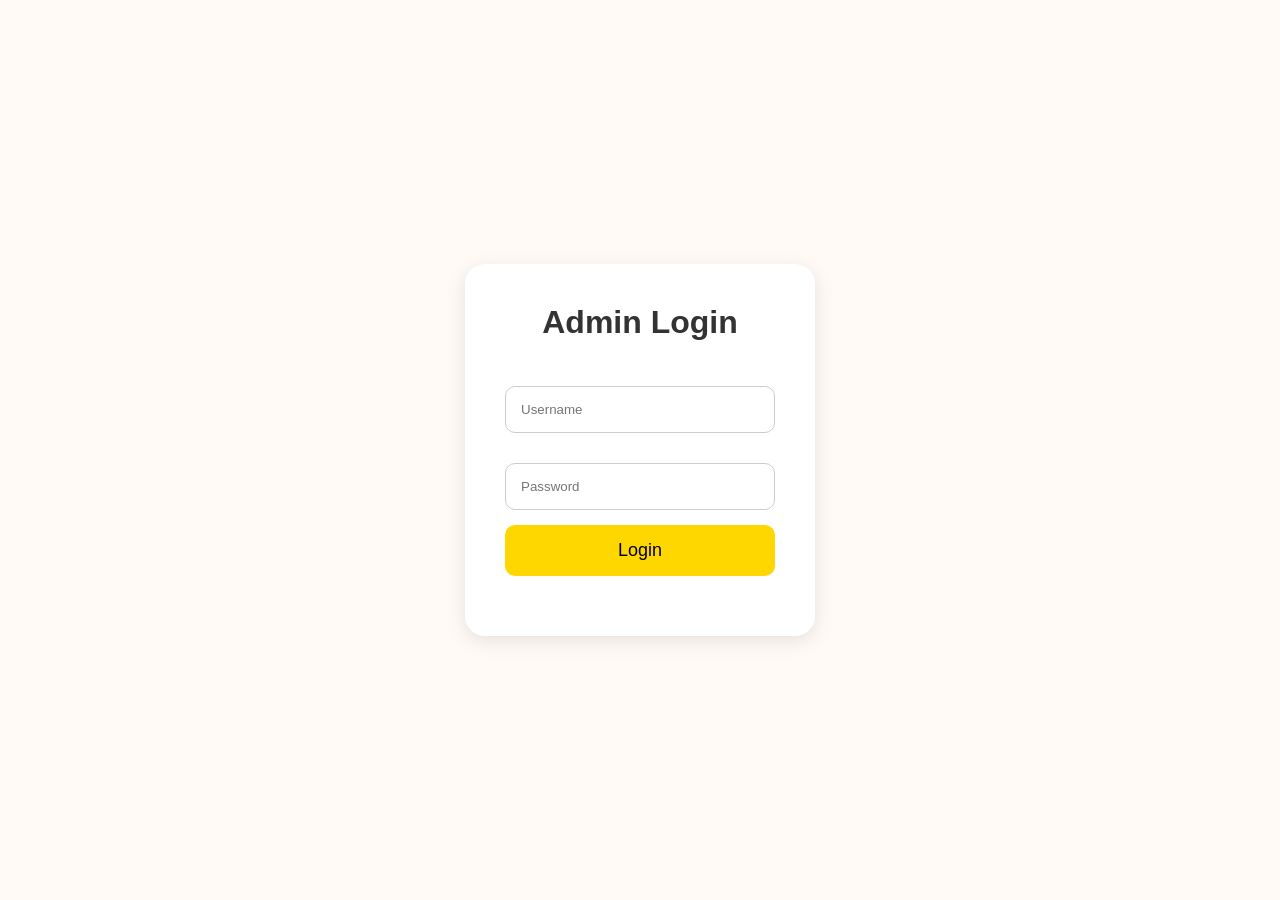
<file: login.html>
<!DOCTYPE html>
<html lang="en">

<head>

    <meta charset="UTF-8">

    <meta name="viewport"
    content="width=device-width, initial-scale=1.0">

    <title>
        Admin Login
    </title>

    <link rel="stylesheet"
    href="style.css">

</head>

<body>

    <div class="login-container">

        <div class="login-box">

            <h1>
                Admin Login
            </h1>

            <input type="text"
            id="username"
            placeholder="Username">

            <input type="password"
            id="password"
            placeholder="Password">

            <button onclick="login()">

                Login

            </button>

            <p id="errorText"></p>

        </div>

    </div>

    <script src="login.js"></script>

</body>

</html>
</file>
<file: style.css>
*{
    margin:0;
    padding:0;
    box-sizing:border-box;
    font-family:Arial,sans-serif;
    scroll-behavior:smooth;
}

body{
    background:#fffaf5;
    color:#333;
    transition:0.4s;
}

/* Dark Theme */

.dark-theme{
    background:#111;
    color:white;
}

/* Loader */

.loader{
    position:fixed;
    width:100%;
    height:100%;
    background:white;
    display:flex;
    justify-content:center;
    align-items:center;
    z-index:9999;
}

.loader-ring{
    width:80px;
    height:80px;
    border:8px solid #eee;
    border-top:8px solid gold;
    border-radius:50%;
    animation:spin 1s linear infinite;
}

@keyframes spin{

    100%{
        transform:rotate(360deg);
    }

}

/* Navbar */

.navbar{
    position:sticky;
    top:0;
    z-index:1000;

    display:flex;
    justify-content:space-between;
    align-items:center;

    padding:20px 40px;
    background:#111;

    position:sticky;

top:0;

z-index:999;

background:#111;
}

.logo{
    color:gold;
    font-size:28px;
    font-weight:bold;
}

.nav-links{
    display:flex;
    list-style:none;
    gap:25px;
}

.nav-links a{
    
    text-decoration:none;
    color:white;
}

.nav-links a:hover{
    color:gold;
}

.menu-btn{
    display:none;
    color:white;
    font-size:25px;
    cursor:pointer;
}

.search-box{
    background:white;
    padding:10px 15px;
    border-radius:30px;
}

.search-box input{
    border:none;
    outline:none;
}

.theme-btn{
    border:none;
    padding:12px;
    border-radius:50%;
    cursor:pointer;
}

.cart-icon{
    color:white;
    position:relative;
    font-size:25px;
    cursor:pointer;
}

.cart-icon span{
    position:absolute;
    top:-10px;
    right:-10px;
    background:red;
    color:white;
    padding:4px 8px;
    border-radius:50%;
    font-size:12px;
}

/* Hero */

.hero{
    height:90vh;

    background:
    linear-gradient(
        rgba(0,0,0,0.5),
        rgba(0,0,0,0.5)
    ),

    url('https://images.unsplash.com/photo-1617038220319-276d3cfab638?q=80&w=1600&auto=format&fit=crop');

    background-size:cover;
    background-position:center;

    display:flex;
    justify-content:center;
    align-items:center;
    text-align:center;
}

.hero-content{
    color:white;
    animation:fadeIn 2s ease;
}

.hero-content h1{
    font-size:65px;
}

.hero-content p{
    font-size:24px;
    margin:20px 0;
}

.hero-content button{
    padding:15px 40px;
    border:none;
    background:gold;
    border-radius:30px;
    font-size:18px;
    cursor:pointer;
    transition:0.4s;
}

.hero-content button:hover{
    box-shadow:0 0 20px gold;
}

/* Sections */

.section-title{
    text-align:center;
    font-size:42px;
    margin-bottom:50px;
}

/* Products */

.products{
    padding:80px 40px;
}

.product-container{
    display:flex;
    justify-content:center;
    gap:30px;
    flex-wrap:wrap;
}

.product-card{
    width:320px;
    background:white;
    border-radius:20px;
    overflow:hidden;
    text-align:center;
    box-shadow:0 5px 15px rgba(0,0,0,0.1);
    transition:0.4s;
}

.product-card:hover{
    transform:translateY(-10px);
    box-shadow:0 0 20px gold;
}

.product-card img{

    width:100%;

    height:300px;

    object-fit:cover;

    transition:
    transform 0.5s ease;

    cursor:pointer;
}

.product-card img:hover{
    transform:scale(1.1);
}

.product-card h3{
    margin-top:20px;
}

.product-card .price{
    margin:15px 0;
    color:#c59d00;
    font-size:22px;
}

.product-card button{
    margin:10px;
    padding:12px 25px;
    border:none;
    background:#111;
    color:white;
    border-radius:30px;
    cursor:pointer;
}

.product-card button:hover{
    background:gold;
    color:black;
}

.details-btn{
    background:gold !important;
    color:black !important;
}

/* About */

.about{
    padding:80px 20px;
    text-align:center;
}

.about p{
    max-width:800px;
    margin:auto;
    font-size:22px;
    line-height:1.8;
}

/* Contact */

.contact{
    padding:80px 20px;
    text-align:center;
}

.contact h2{
    font-size:42px;
    margin-bottom:30px;
}

.contact p{
    font-size:22px;
    margin:15px 0;
}

/* Footer */

footer{
    background:#111;
    color:white;
    text-align:center;
    padding:25px;
}

/* WhatsApp */
/*
.whatsapp-btn{
    position:fixed;
    right:30px;
    bottom:30px;

    width:65px;
    height:65px;

    background:#25d366;
    color:white;

    display:flex;
    justify-content:center;
    align-items:center;

    border-radius:50%;
    font-size:35px;
    text-decoration:none;
}*/

/* Popups */

.cart-popup,
.details-popup,
.checkout-popup,
.success-popup{

    display:none;

    position:fixed;
    width:100%;
    height:100%;
    background:rgba(0,0,0,0.5);

    top:0;
    left:0;

    justify-content:center;
    align-items:center;

    z-index:2000;
}

.cart-content,
.details-content,
.checkout-content,
.success-content{

    background:white;
    padding:40px;
    border-radius:20px;
    width:350px;
    text-align:center;
    position:relative;
}

.close-cart,
.close-details,
.close-checkout{

    position:absolute;
    right:20px;
    top:10px;

    font-size:30px;
    cursor:pointer;
}

.checkout-content input{
    width:100%;
    padding:12px;
    margin:15px 0;
}

.checkout-content button,
.checkout-btn{

    width:100%;
    padding:12px;
    border:none;
    background:gold;
    cursor:pointer;
    border-radius:10px;
}

.success-content i{
    color:green;
    font-size:70px;
    margin-bottom:20px;
}

/* Reveal Animation */

.reveal{
    opacity:0;
    transform:translateY(50px);
    transition:1s;
}

.reveal.active{
    opacity:1;
    transform:translateY(0);
}

/* Mobile */

@media(max-width:768px){

    .menu-btn{
        display:block;
    }

    .nav-links{
        position:absolute;
        top:80px;
        left:-100%;
        width:100%;
        background:#111;
        flex-direction:column;
        text-align:center;
        padding:20px 0;
        transition:0.4s;
    }

    .nav-links.active{
        left:0;
    }

    .search-box{
        display:none;
    }

    .hero-content h1{
        font-size:40px;
    }

    .hero-content p{
        font-size:18px;
    }

}

/* Admin Dashboard */

.admin-container{
    padding:50px;
}

.admin-container h1{
    text-align:center;
    margin-bottom:40px;
}

.product-form{
    max-width:500px;
    margin:auto;
    display:flex;
    flex-direction:column;
    gap:20px;
}

.product-form input{
    padding:15px;
    border:1px solid #ccc;
    border-radius:10px;
}

.product-form button{
    padding:15px;
    border:none;
    background:gold;
    cursor:pointer;
    border-radius:10px;
    font-size:18px;
}

.admin-products{
    margin-top:50px;

    display:flex;
    gap:30px;
    justify-content:center;
    flex-wrap:wrap;
}

.admin-card{
    width:300px;
    background:white;
    border-radius:20px;
    overflow:hidden;
    text-align:center;
    box-shadow:0 5px 15px rgba(0,0,0,0.1);
}

.admin-card img{
    width:100%;
    height:300px;
    object-fit:cover;
}

.admin-card h3{
    margin-top:20px;
}

.admin-card p{
    color:#c59d00;
    margin:15px 0;
    font-size:22px;
}

.admin-card button{
    margin-bottom:20px;
    padding:10px 25px;
    border:none;
    background:red;
    color:white;
    border-radius:30px;
    cursor:pointer;
}

/* Admin Buttons */

.admin-btns{
    display:flex;
    justify-content:center;
    gap:15px;
    margin:20px 0;
}

.admin-btns button{

    padding:10px 20px;

    border:none;

    border-radius:30px;

    cursor:pointer;
}

/* Edit Button */

.admin-btns button:first-child{

    background:gold;
    color:black;
}

/* Delete Button */

.admin-btns button:last-child{

    background:red;
    color:white;
}

/* Login Page */

.login-container{

    height:100vh;

    display:flex;

    justify-content:center;

    align-items:center;

    background:#fffaf5;
}

.login-box{

    width:350px;

    background:white;

    padding:40px;

    border-radius:20px;

    box-shadow:0 5px 20px rgba(0,0,0,0.1);

    text-align:center;
}

.login-box h1{
    margin-bottom:30px;
}

.login-box input{

    width:100%;

    padding:15px;

    margin:15px 0;

    border:1px solid #ccc;

    border-radius:10px;
}

.login-box button{

    width:100%;

    padding:15px;

    border:none;

    background:gold;

    border-radius:10px;

    cursor:pointer;

    font-size:18px;
}

#errorText{

    color:red;

    margin-top:20px;
}

/* Admin Header */

.admin-header{

    display:flex;

    justify-content:space-between;

    align-items:center;

    margin-bottom:40px;
}

.admin-header button{

    padding:12px 25px;

    border:none;

    background:red;

    color:white;

    border-radius:30px;

    cursor:pointer;
}

/* WhatsApp Button */
/*
.whatsapp-btn{

    width:100%;

    padding:12px;

    border:none;

    background:#25D366;

    color:white;

    font-size:16px;

    border-radius:30px;

    cursor:pointer;

    margin-top:10px;

    transition:0.3s;
}*/
/*
.whatsapp-btn:hover{

    transform:scale(1.03);

    opacity:0.9;
}*/

/* Product Buttons */

/* ===================================== */
/* PRODUCT BUTTONS FIX */
/* ===================================== */

.product-buttons{

    display:flex;

    justify-content:center;

    align-items:center;

    gap:10px;

    flex-wrap:wrap;

    margin-top:18px;

    padding:0 10px;
}

/* Common Button Style */

.product-buttons button{

    border:none;

    cursor:pointer;

    transition:0.3s ease;

    font-weight:bold;
}

/* Wishlist */

.wishlist-btn{

    width:48px;

    height:48px;

    min-width:48px;

    border-radius:50%;

    background:#111;

    color:white;

    display:flex;

    justify-content:center;

    align-items:center;

    font-size:18px;
}

/* Heart Center Fix */

.wishlist-btn i{

    display:flex;

    justify-content:center;

    align-items:center;
}

/* WhatsApp */

.whatsapp-icon-btn{

    width:48px;

    height:48px;

    min-width:48px;

    border-radius:50%;

    background:#25D366;

    color:white;

    display:flex;

    justify-content:center;

    align-items:center;

    font-size:22px;
}

/* Details Button */

.details-btn{

    padding:12px 18px;

    background:gold;

    color:black;

    border-radius:30px;

    min-width:120px;
}

/* UPI Button */

.upi-btn{

    padding:12px 18px;

    background:#5f259f;

    color:white;

    border-radius:30px;

    min-width:120px;

    text-align:center;

    line-height:1.3;
}

/* Hover */

.product-buttons button:hover{

    transform:scale(1.05);
}

/* Small WhatsApp Icon Button */

.whatsapp-icon-btn{

    width:50px;

    height:50px;

    border:none;

    border-radius:50%;

    background:#25D366;

    color:white;

    font-size:24px;

    cursor:pointer;

    display:flex;

    justify-content:center;

    align-items:center;

    transition:0.3s;
}

.whatsapp-icon-btn:hover{

    transform:scale(1.1);
}

/* View Details Button */

.details-btn{

    padding:12px 25px;

    border:none;

    border-radius:30px;

    background:gold;

    cursor:pointer;

    font-weight:bold;

    transition:0.3s;
}

.details-btn:hover{

    transform:scale(1.05);
}

/* Product Card Fix */

.product-card{

    padding-bottom:25px;
}

/* Product Details Page */

.product-details-page{

    min-height:100vh;

    display:flex;

    justify-content:center;

    align-items:center;

    padding:40px;

    background:#f8f5f0;
}

.details-card{

    display:flex;

    gap:40px;

    background:white;

    padding:30px;

    border-radius:20px;

    box-shadow:0 10px 30px rgba(0,0,0,0.1);

    max-width:1000px;

    width:100%;
}

.details-card img{

    width:400px;

    border-radius:20px;

    object-fit:cover;
}

.details-content{

    flex:1;

    display:flex;

    flex-direction:column;

    justify-content:center;
}

.details-content h1{

    font-size:40px;

    margin-bottom:20px;
}

.details-content h2{

    color:goldenrod;

    margin-bottom:20px;

    font-size:32px;
}

.details-content p{

    line-height:1.8;

    margin-bottom:30px;

    color:#555;
}

#detailsWhatsappBtn{

    padding:15px;

    border:none;

    background:#25D366;

    color:white;

    border-radius:40px;

    font-size:18px;

    cursor:pointer;

    transition:0.3s;
}

#detailsWhatsappBtn:hover{

    transform:scale(1.03);
}

/* Instagram Navbar Icon */

.instagram-link{

    color:#E1306C;

    font-size:28px;

    margin-left:20px;

    transition:0.3s;
}

.instagram-link:hover{

    transform:scale(1.2);
}

/* Footer */

.footer{

    background:#111;

    color:white;

    text-align:center;

    padding:50px 20px;

    margin-top:60px;
}

.footer h2{

    color:gold;

    margin-bottom:20px;
}

.footer p{

    margin:10px 0;

    color:#ddd;
}

/* Social Icons */

.social-icons{

    margin-top:20px;
}

.social-icons a{

    color:white;

    font-size:35px;

    margin:0 15px;

    transition:0.3s;
}

.social-icons a:hover{

    color:#E1306C;

    transform:scale(1.2);
}

/* Copyright */

.copyright{

    margin-top:25px;

    font-size:14px;

    color:#999;
}

/* ===================================== */
/* PROFESSIONAL ANIMATIONS */
/* ===================================== */

/* Smooth Scroll */

html{

    scroll-behavior:smooth;
}

/* Product Card Hover */

.product-card{

    transition:
    transform 0.4s ease,
    box-shadow 0.4s ease;
}

.product-card:hover{

    transform:
    translateY(-10px)
    scale(1.02);

    box-shadow:
    0 20px 40px rgba(0,0,0,0.15);
}

/* Product Image Zoom */

.product-card img{

    transition:0.5s;
}

.product-card:hover img{

    transform:scale(1.12);
}

/* Hero Floating Animation */

.hero-content{

    animation:
    floatHero 4s ease-in-out infinite;
}

@keyframes floatHero{

    0%{

        transform:
        translateY(0px);
    }

    50%{

        transform:
        translateY(-12px);
    }

    100%{

        transform:
        translateY(0px);
    }
}

/* Gold Shine Effect */

.logo{

    background:
    linear-gradient(
    90deg,
    gold,
    #fff8dc,
    gold);

    background-size:200%;

    -webkit-background-clip:text;

    -webkit-text-fill-color:transparent;

    animation:
    shine 4s linear infinite;
}

@keyframes shine{

    0%{

        background-position:
        -200%;
    }

    100%{

        background-position:
        200%;
    }
}

/* Button Hover Effects */

button{

    transition:
    transform 0.3s ease,
    opacity 0.3s ease;
}

button:hover{

    transform:scale(1.05);

    opacity:0.92;
}

/* Navbar Animation */

.navbar{

    animation:
    slideDown 1s ease;
}

@keyframes slideDown{

    from{

        opacity:0;

        transform:
        translateY(-50px);
    }

    to{

        opacity:1;

        transform:
        translateY(0);
    }
}

/* Section Fade Animation */

.products,
.about,
.contact{

    animation:
    fadeUp 1.5s ease;
}

@keyframes fadeUp{

    from{

        opacity:0;

        transform:
        translateY(40px);
    }

    to{

        opacity:1;

        transform:
        translateY(0);
    }
}

/* Social Icon Hover */

.social-icons a{

    transition:0.4s;
}

.social-icons a:hover{

    transform:
    rotate(10deg)
    scale(1.2);
}

/* WhatsApp Floating Animation */

.whatsapp-btn{

    animation:
    pulse 2s infinite;
}

@keyframes pulse{

    0%{

        transform:scale(1);
    }

    50%{

        transform:scale(1.1);
    }

    100%{

        transform:scale(1);
    }
}

/* Hero Button Glow */

.hero-content button{

    box-shadow:
    0 0 20px rgba(255,215,0,0.5);
}

/* Product Title Animation */

.product-card h3{

    transition:0.3s;
}

.product-card:hover h3{

    color:goldenrod;
}

/* ===================================== */
/* MOBILE RESPONSIVE DESIGN */
/* ===================================== */

@media(max-width:768px){

    /* Navbar */

    .navbar{

        padding:15px;

        flex-wrap:wrap;

        gap:15px;
    }

    /* Logo */

    .logo{

        font-size:22px;
    }

    /* Navigation Links */

    .nav-links{

        position:absolute;

        top:80px;

        left:0;

        width:100%;

        background:#111;

        flex-direction:column;

        text-align:center;

        display:none;

        padding:20px 0;

        z-index:999;
    }

    .nav-links.active{

        display:flex;
    }

    .nav-links li{

        margin:15px 0;
    }

    .nav-links a{

        color:white;

        font-size:18px;
    }

    /* Menu Button */

    .menu-btn{

        display:block;

        font-size:25px;

        cursor:pointer;
    }

    /* Search Box */

    .search-box{

        width:100%;
    }

    .search-box input{

        width:100%;
    }

    /* Hero Section */

    .hero{

        height:auto;

        padding:80px 20px;
    }

    .hero-content h1{

        font-size:38px;

        line-height:1.3;
    }

    .hero-content p{

        font-size:16px;
    }

    /* Product Container */

    .product-container{

        grid-template-columns:1fr;

        padding:20px;
    }

    /* Product Card */

    .product-card{
        overflow:hidden;
        width:100%;
    }

    .product-card img{

        height:280px;

        object-fit:cover;
    }

    /* Product Buttons */

    .product-buttons{

        flex-direction:row;

        justify-content:center;
    }

    /* About & Contact */

    .about,
    .contact{

        padding:40px 20px;

        text-align:center;
    }

    /* Footer */

    .footer{

        padding:40px 20px;
    }

    /* Product Details Page */

    .details-card{

        flex-direction:column;

        padding:20px;
    }

    .details-card img{

        width:100%;
    }

    .details-content h1{

        font-size:30px;
    }

    .details-content h2{

        font-size:26px;
    }

    /* WhatsApp Floating Button */

    .whatsapp-btn{

        width:60px;

        height:60px;

        font-size:28px;

        right:15px;

        bottom:15px;
    }

}

/* ===================================== */
/* FLOATING WHATSAPP BUTTON */
/* ===================================== */

.floating-whatsapp{

    position:fixed;

    right:20px;

    bottom:20px;

    width:65px;

    height:65px;

    background:#25D366;

    color:white;

    border-radius:50%;

    display:flex;

    justify-content:center;

    align-items:center;

    font-size:34px;

    text-decoration:none;

    box-shadow:
    0 10px 25px rgba(0,0,0,0.25);

    z-index:9999;

    transition:
    transform 0.3s ease,
    box-shadow 0.3s ease;

    animation:
    whatsappFloat 2s infinite;
}

/* Hover Effect */

.floating-whatsapp:hover{

    transform:
    scale(1.1);

    box-shadow:
    0 15px 35px rgba(0,0,0,0.35);
}

/* Floating Animation */

@keyframes whatsappFloat{

    0%{

        transform:
        translateY(0px);
    }

    50%{

        transform:
        translateY(-8px);
    }

    100%{

        transform:
        translateY(0px);
    }
}

/* Mobile Responsive */

@media(max-width:768px){

    .floating-whatsapp{

        width:58px;

        height:58px;

        font-size:30px;

        right:15px;

        bottom:15px;
    }

}

/* ===================================== */
/* AUTO PRODUCT SLIDER */
/* ===================================== */

.product-container{

    display:flex;

    gap:25px;

    overflow-x:auto;

    scroll-behavior:smooth;

    padding:20px;

}

/* Hide Scrollbar */

.product-container::-webkit-scrollbar{

    display:none;
}

/* Product Card Fixed Width */

.product-card{

    min-width:300px;

    flex-shrink:0;
}

/* ===================================== */
/* LUXURY DARK MODE */
/* ===================================== */

body{

    transition:
    background 0.4s ease,
    color 0.4s ease;
}

/* Main Dark Theme */

body.dark-theme{

    background:#0f0f0f;

    color:white;
}

/* Navbar */

body.dark-theme .navbar{

    background:#111;

    box-shadow:
    0 2px 10px rgba(255,215,0,0.1);
}

/* Logo */

body.dark-theme .logo{

    color:#FFD700;
}

/* Menu Links */

body.dark-theme .nav-links a{

    color:white;
}

body.dark-theme .nav-links a:hover{

    color:#FFD700;
}

/* Search Box */

body.dark-theme .search-box input{

    background:#1b1b1b;

    color:white;

    border:1px solid #333;
}

/* Hero Section */

body.dark-theme .hero{

    position:relative;
}

body.dark-theme .hero::before{

    content:"";

    position:absolute;

    top:0;
    left:0;

    width:100%;
    height:100%;

    background:
    rgba(0,0,0,0.5);
}

/* Product Section */

body.dark-theme .products{

    background:#121212;
}

/* Product Card */

body.dark-theme .product-card{

    background:#1a1a1a;

    color:white;

    box-shadow:
    0 5px 20px rgba(255,215,0,0.08);

    border:
    1px solid rgba(255,215,0,0.1);
}

/* Product Price */

body.dark-theme .price{

    color:#FFD700;
}

/* Buttons */

body.dark-theme button{

    background:#FFD700;

    color:black;
}

/* About Section */

body.dark-theme .about{

    background:#111;
}

/* Contact Section */

body.dark-theme .contact{

    background:#0d0d0d;
}

/* Footer */

body.dark-theme footer{

    background:black;

    color:#FFD700;
}

/* Cart Popup */

body.dark-theme .cart-content{

    background:#1a1a1a;

    color:white;
}

/* ===================================== */
/* CATEGORY BUTTONS */
/* ===================================== */

.category-buttons{

    display:flex;

    justify-content:center;

    gap:15px;

    flex-wrap:wrap;

    margin:30px 0;
}

.category-buttons button{

    padding:12px 24px;

    border:none;

    border-radius:30px;

    background:#111;

    color:white;

    cursor:pointer;

    font-size:15px;

    transition:0.3s;
}

/* Hover */

.category-buttons button:hover{

    background:gold;

    color:black;

    transform:translateY(-3px);
}

/* Mobile */

@media(max-width:768px){

    .category-buttons{

        gap:10px;
    }

    .category-buttons button{

        padding:10px 18px;

        font-size:14px;
    }

}

/* ===================================== */
/* WISHLIST BUTTON */
/* ===================================== */

.wishlist-btn{

    width:45px;

    height:45px;

    border:none;

    border-radius:50%;

    background:white;

    color:#999;

    cursor:pointer;

    font-size:18px;

    transition:0.3s;

    box-shadow:
    0 5px 15px rgba(0,0,0,0.1);

    display:flex;

    justify-content:center;

    align-items:center;

    padding:0;
}

/* Hover */

.wishlist-btn:hover{

    transform:scale(1.1);
}

/* Active Wishlist */

.wishlist-btn.active{

    background:#ff4d6d;

    color:white;
}

/* ===================================== */
/* PREMIUM LOADER */
/* ===================================== */

.loader{

    position:fixed;

    top:0;
    left:0;

    width:100%;
    height:100%;

    background:#000;

    display:flex;

    flex-direction:column;

    justify-content:center;

    align-items:center;

    z-index:99999;
}

/* Loader Ring */

.loader-ring{

    width:90px;

    height:90px;

    border:6px solid rgba(255,215,0,0.2);

    border-top:6px solid gold;

    border-radius:50%;

    animation:
    spin 1s linear infinite;
}

/* Brand Name */

.loader h2{

    color:gold;

    margin-top:25px;

    font-size:28px;

    letter-spacing:2px;

    font-weight:bold;
}

/* Spin Animation */

@keyframes spin{

    0%{

        transform:rotate(0deg);
    }

    100%{

        transform:rotate(360deg);
    }

}

/* ===================================== */
/* UPI PAYMENT BUTTON */
/* ===================================== */



/* Hover */

.upi-btn:hover{

    transform:scale(1.05);

    opacity:0.9;
}
</file>
